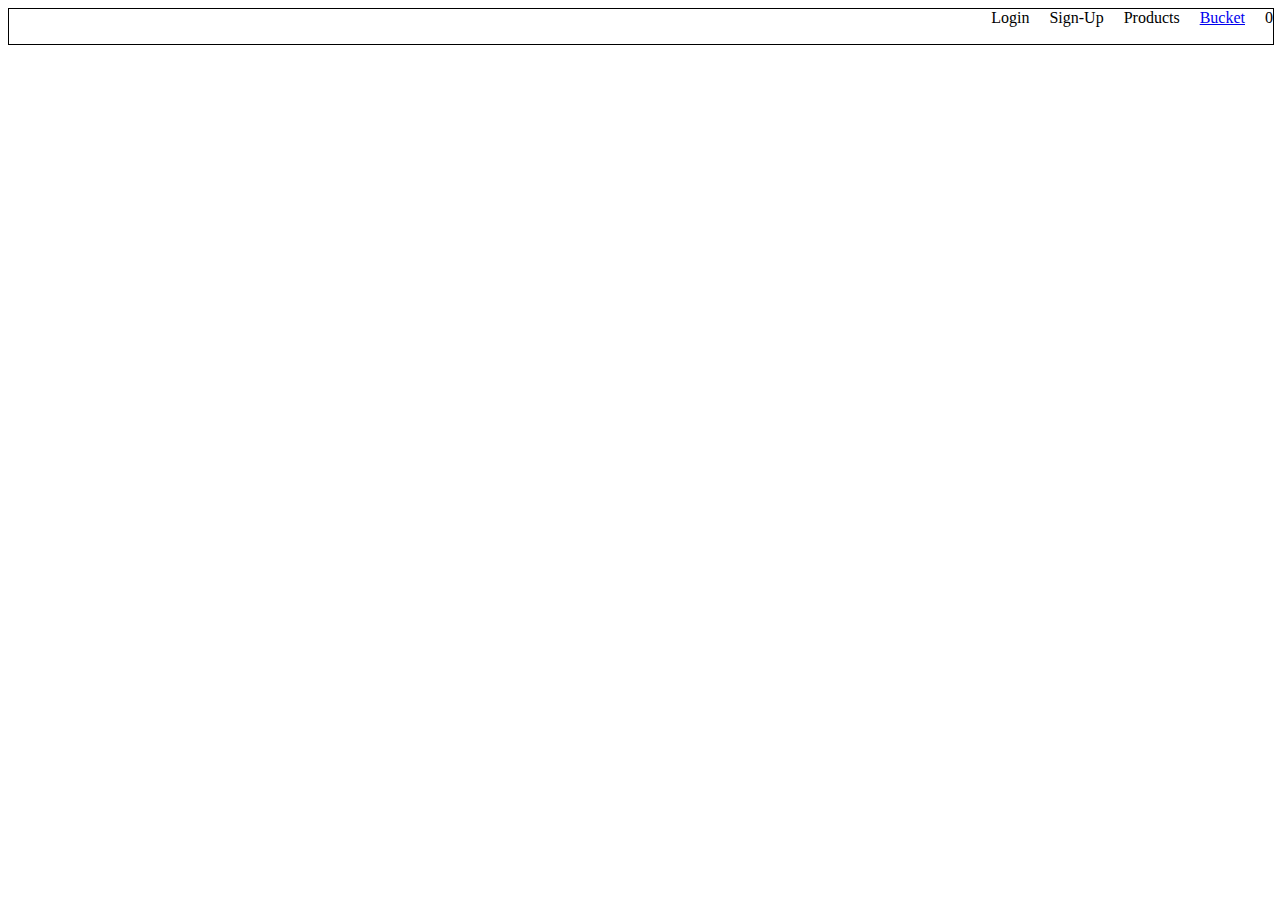
<file: index.html>
<!DOCTYPE html>
<html lang="en">
  <head>
    <meta charset="UTF-8" />
    <meta http-equiv="X-UA-Compatible" content="IE=edge" />
    <meta name="viewport" content="width=device-width, initial-scale=1.0" />
    <title>Home</title>
    <link rel="stylesheet" href="style/index.css">
  </head>

  <body>
    <div id="navbar">
      <div>Login</div>
      <div>Sign-Up</div>
      <div>Products</div>
      <a href="bucket.html">Bucket</a>
      <!--Add navbar divs here-->
      <!-- Link to bucket.html -->
      <div id="coffee_count">
        <!--Show total number of coffee added to bucket here, do not add anything only Total count. Not even "Count - 5" but like this "5" -->
      </div>
    </div>

    <div id="menu">
      <!--Show coffee list here in grid format-->
      <!-- add an add to bucket button to each item, give it HTML id as 'add_to_bucket' -->
    </div>
  </body>
</html>
<script src="scripts/index.js"></script>
</file>
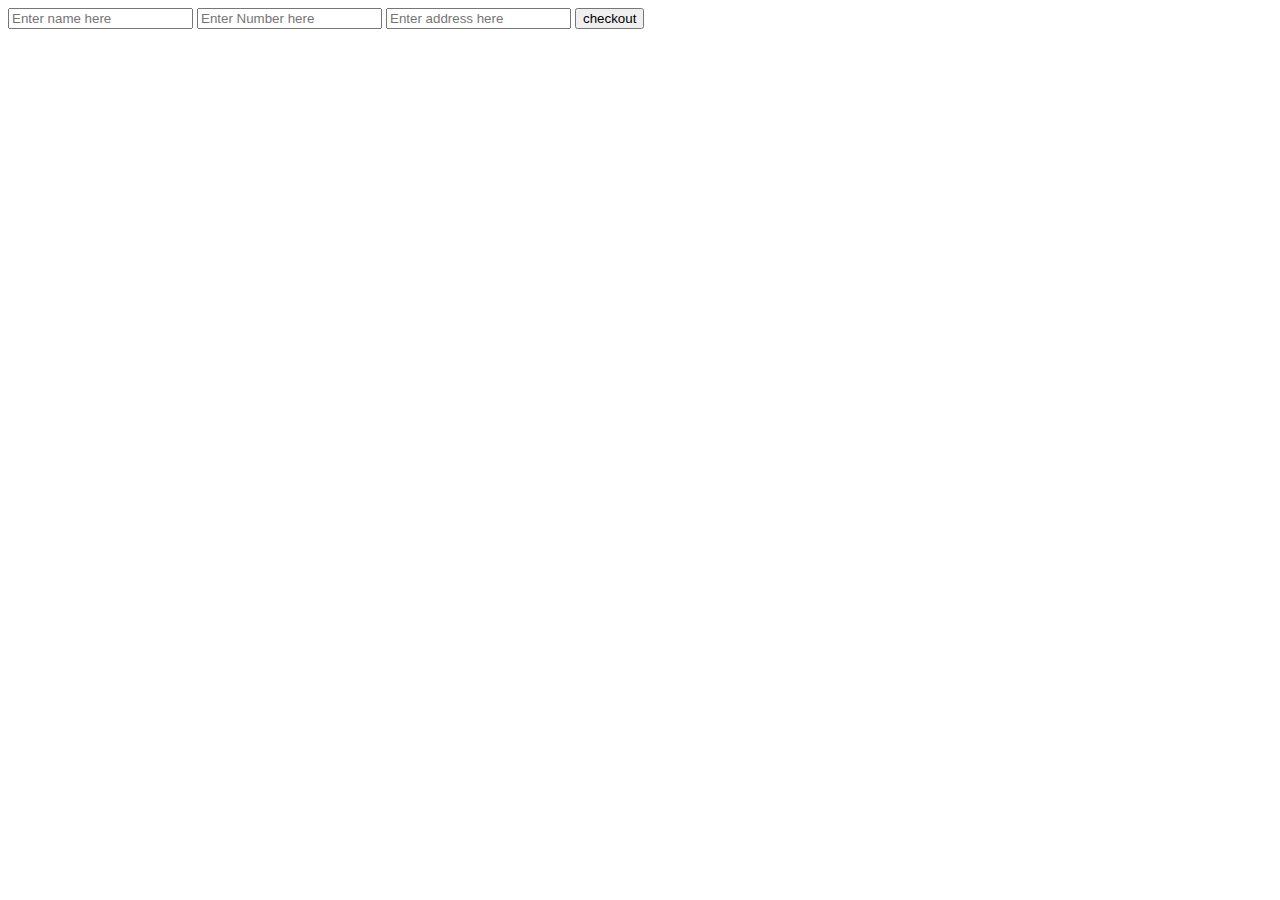
<file: checkout.html>
<!DOCTYPE html>
<html lang="en">
  <head>
    <meta charset="UTF-8" />
    <meta http-equiv="X-UA-Compatible" content="IE=edge" />
    <meta name="viewport" content="width=device-width, initial-scale=1.0" />
    <title>Checkout</title>
  </head>

  <body>
    <div id="order-form">
      <form >
        <input type="text" placeholder="Enter name here" id="name" >
        <input type="number" placeholder="Enter Number here" id="number" >
        <input type="text" placeholder="Enter address here" id="address" >
        <input type="submit" value="checkout" id="submit">


      </form>
      <!--Add your form html element here-->
      <!--In form, give #name,#number and #address as HTML id's to relevant input elements -->
      <!-- confirm button with id "confirm" -->
    </div>
  </body>
</html>
<script src="/scripts/checkout.js"></script>
</file>
<file: style/index.css>
#navbar{
    display: flex;
    height: 35px;
    width: 100%;
    border: 1px solid black;
    justify-content: end;
    gap: 20px;
}

#menu{
    display: grid;
    grid-template-columns: repeat(3,1fr);
    gap: 20px;
    margin: auto;
}
.img{
    width: 300px;
    height: 300px;
}
</file>
